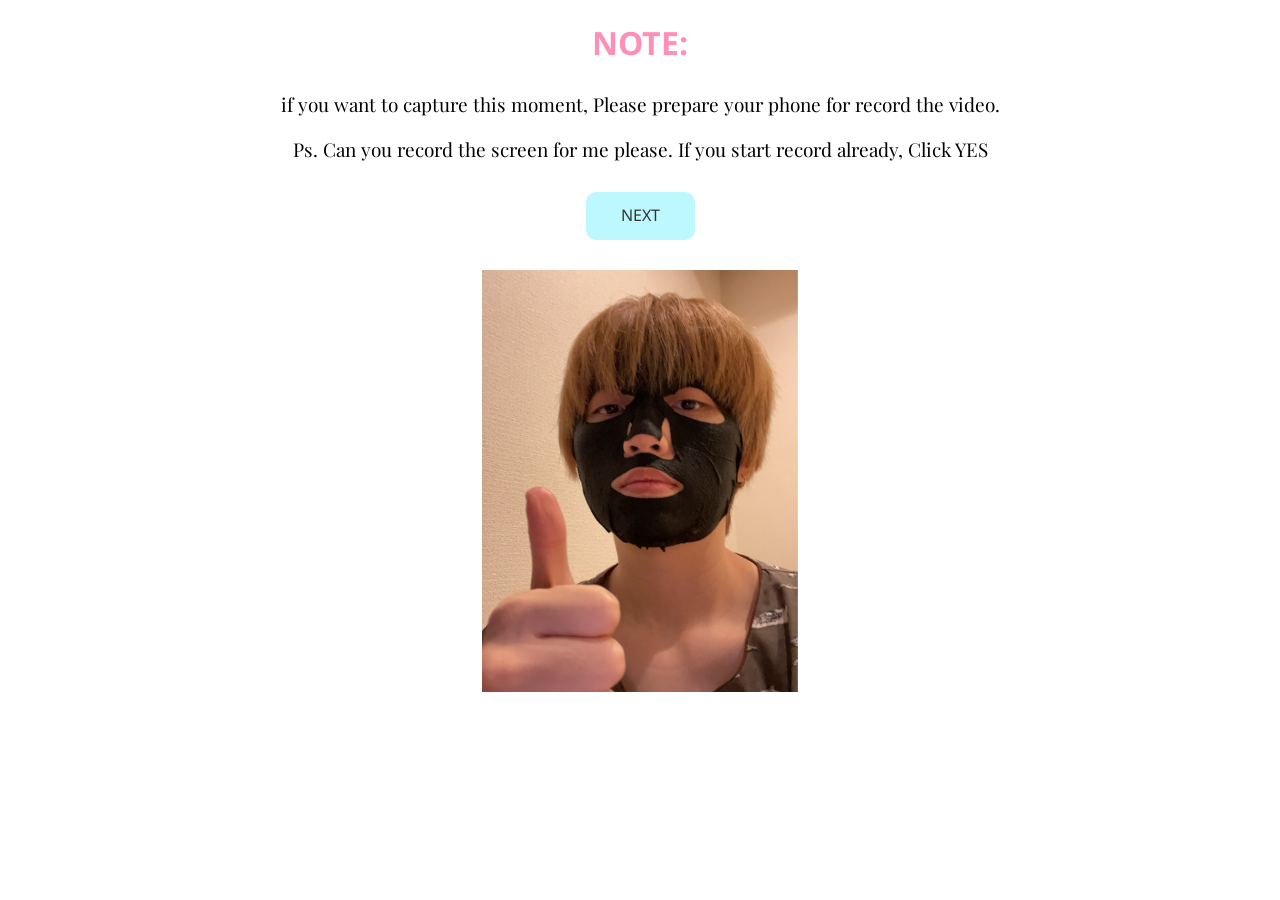
<file: index.html>
<!DOCTYPE html>
<html>
    <head>
        <meta charset="utf-8">
        <meta name="viewport" content="width=device-width, initial-scale=1.0, viewport-fit=cover">
        <link rel="stylesheet" href="style.css">
        <link href='https://fonts.googleapis.com/css?family=Noto Sans Thai' rel='stylesheet'>
        <link rel="preconnect" href="https://fonts.googleapis.com">
        <link rel="preconnect" href="https://fonts.gstatic.com" crossorigin>
        <link href="https://fonts.googleapis.com/css2?family=Playfair+Display:ital,wght@0,400..900;1,400..900&display=swap" rel="stylesheet">
        <script src="java.js" defer></script>
        <title>????</title>
    </head>

    <body>
        <div class="wrapper scroll-animation">
            <h1 class="thai">NOTE:</h1>
            <p>if you want to capture this moment, Please prepare your phone for record the video.</p>

            <p>Ps. Can you record the screen for me please. If you start record already, Click YES </p>

            <div class="button">
                <a class="thai" href="intro.html">NEXT</a>
            </div>

            <div class="yes-image">
                <img src="images/index1.jpg" alt="good">
            </div>
        </div>

    </body>
</html>
</file>
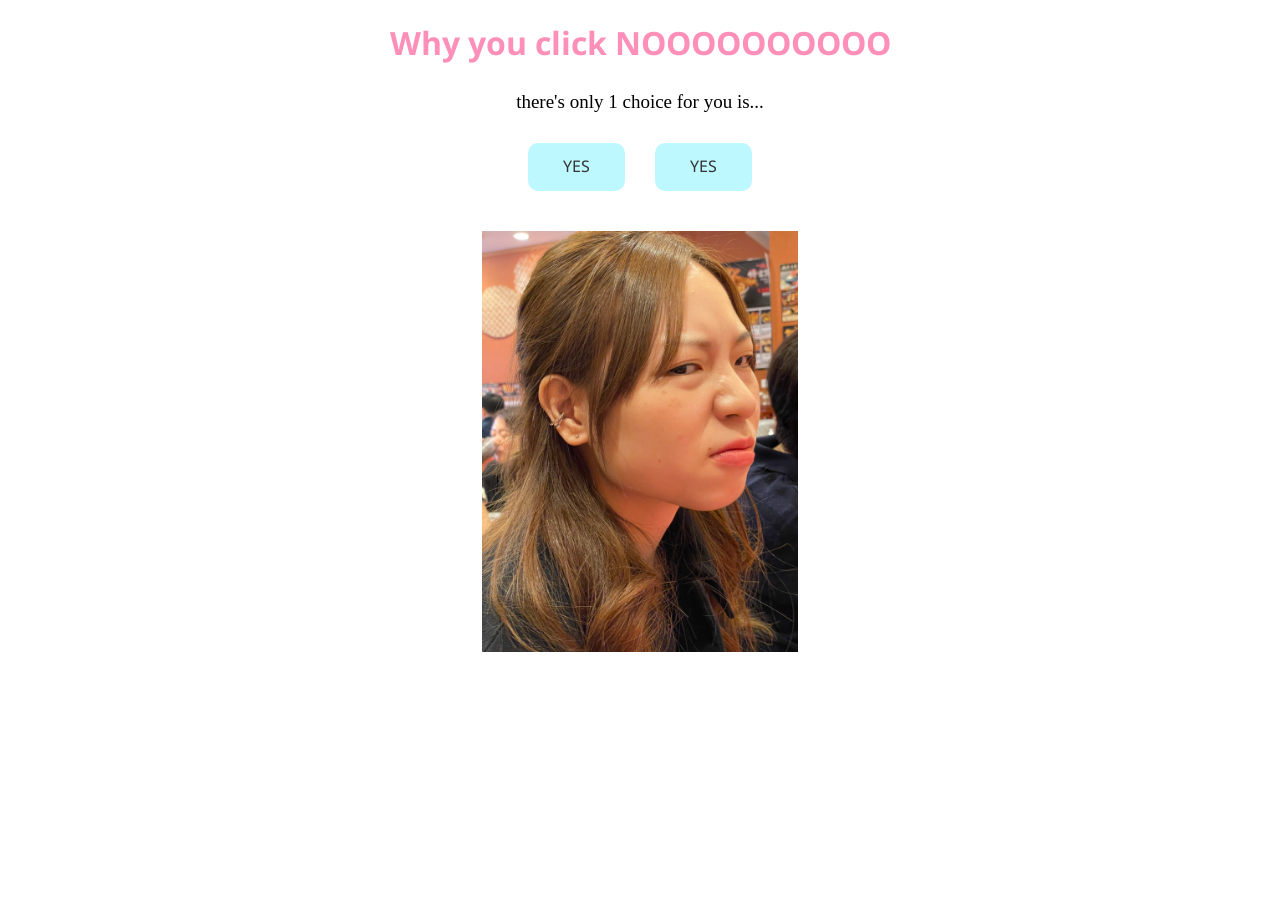
<file: intro-no.html>
<!DOCTYPE html>
<html>
    <head>
        <meta charset="utf-8">
        <meta name="viewport" content="width=device-width, initial-scale=1.0, viewport-fit=cover">
        <link rel="stylesheet" href="style.css">
        <link href='https://fonts.googleapis.com/css?family=Noto Sans Thai' rel='stylesheet'>
        <link rel="preconnect" href="https://fonts.googleapis.com">
        <link rel="preconnect" href="https://fonts.gstatic.com" crossorigin>
        <link href="https://fonts.googleapis.com/css2?family=Libertinus+Serif&display=swap" rel="stylesheet">
        <script src="java.js" defer></script>
        <title>????</title>
    </head>

    <body>
        <div class="wrapper-intro scroll-animation">
            <h1 class="thai">Why you click NOOOOOOOOOO</h1>
            <p>there's only 1 choice for you is...</p>
            <div class="button">
                <a class="thai" href="main.html">YES</a>
                <a class="thai" href="main.html">YES</a>
            </div>

            <div class="no-image">
                <img src="images/no.jpg" alt="furious">
            </div>
        </div>
    </body>
</html>
</file>
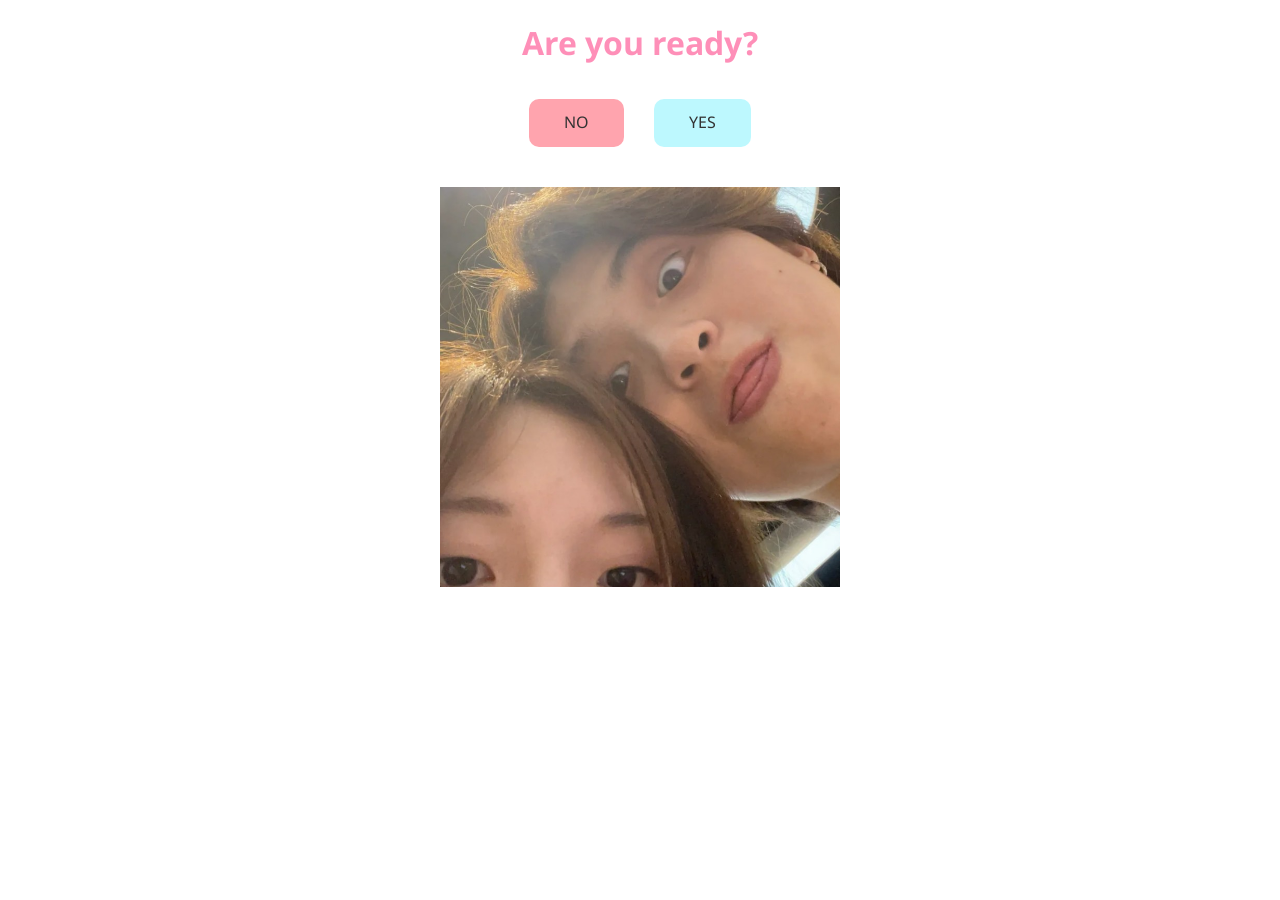
<file: intro.html>
<!DOCTYPE html>
<html>
    <head>
        <meta charset="utf-8">
        <meta name="viewport" content="width=device-width, initial-scale=1.0, viewport-fit=cover">
        <link rel="stylesheet" href="style.css">
        <link href='https://fonts.googleapis.com/css?family=Noto Sans Thai' rel='stylesheet'>
        <link rel="preconnect" href="https://fonts.googleapis.com">
        <link rel="preconnect" href="https://fonts.gstatic.com" crossorigin>
        <link href="https://fonts.googleapis.com/css2?family=Libertinus+Serif&display=swap" rel="stylesheet">
        <script src="java.js" defer></script>
        <title>????</title>
    </head>

    <body>
        <div class="wrapper-intro scroll-animation">
            <h1 class="thai">Are you ready?</h1>
            <div class="button">
                <div class="no-button">
                    <a class="thai" href="intro-no.html">NO</a>
                </div>
                <a class="thai" href="main.html">YES</a>
            </div>

            <div class="intro-image">
                <img src="images/intro1.jpg" alt="bruh">
            </div>
        </div>
    </body>
</html>
</file>
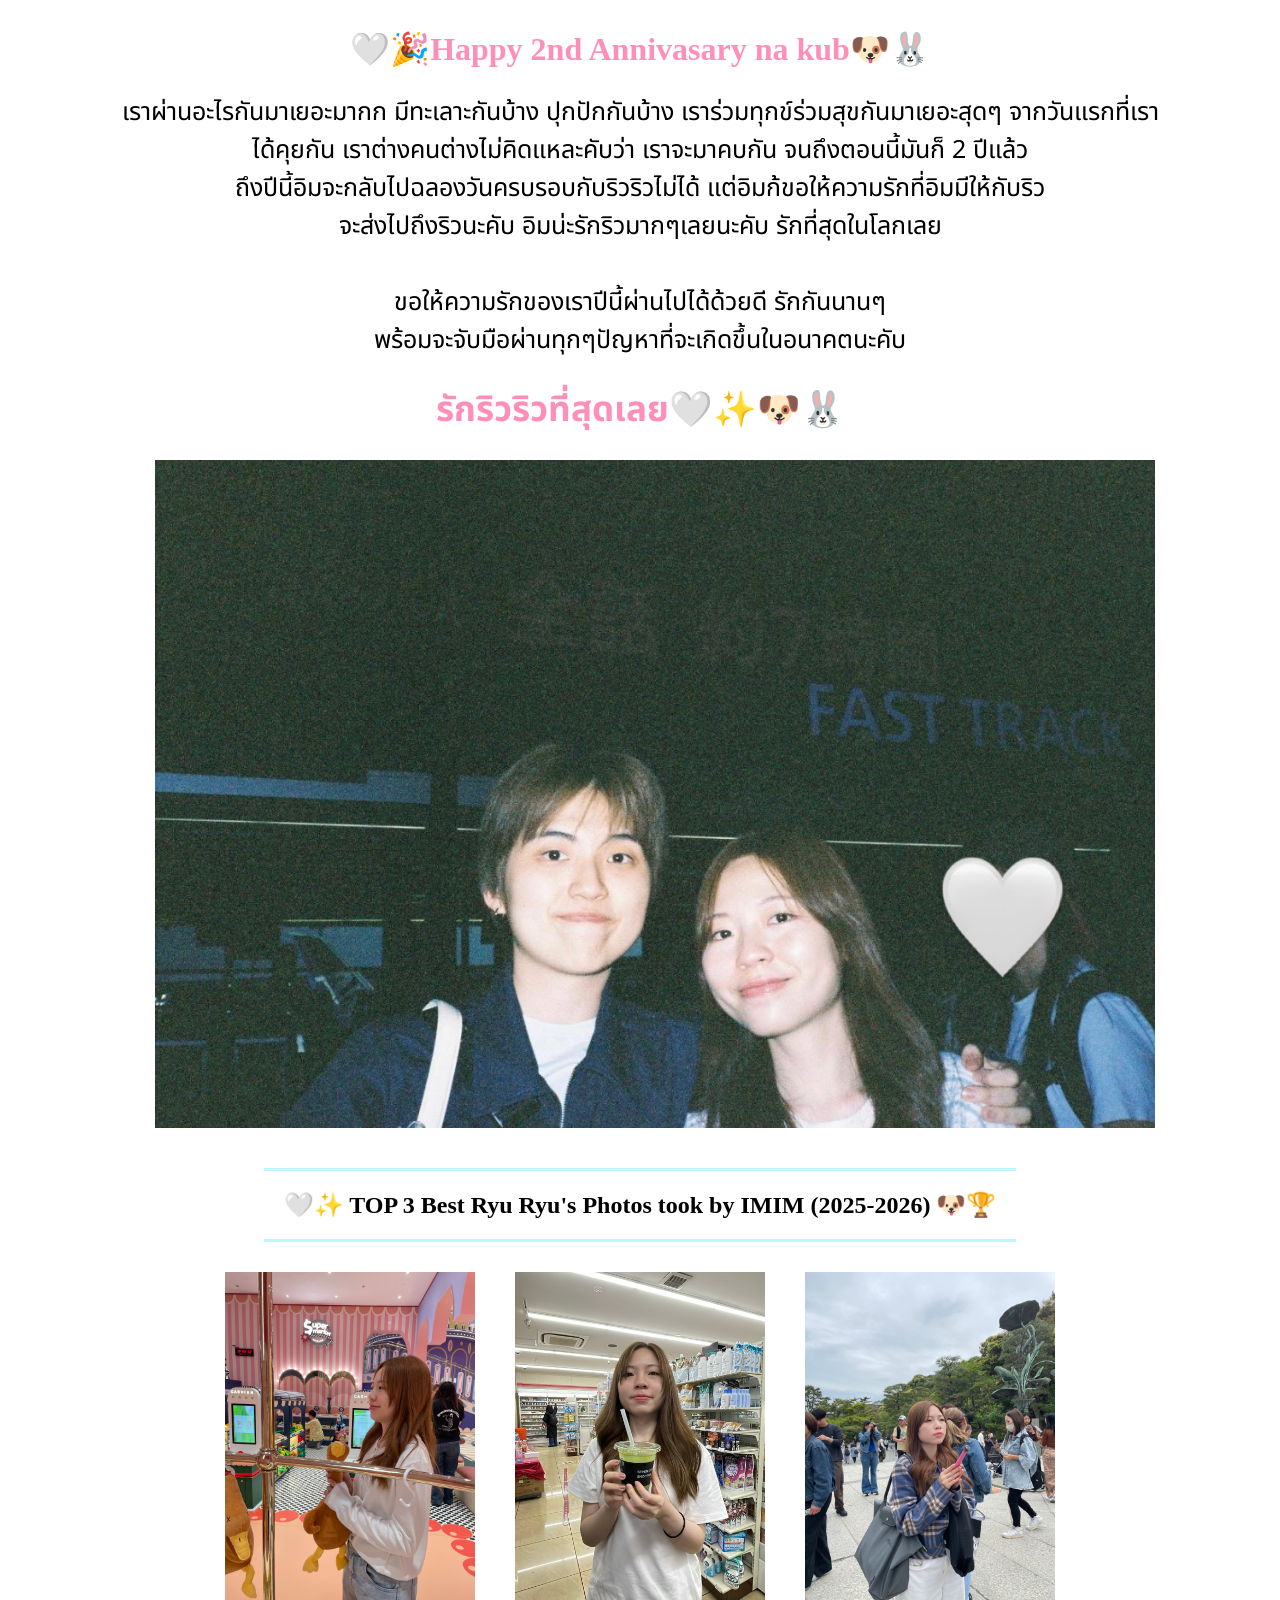
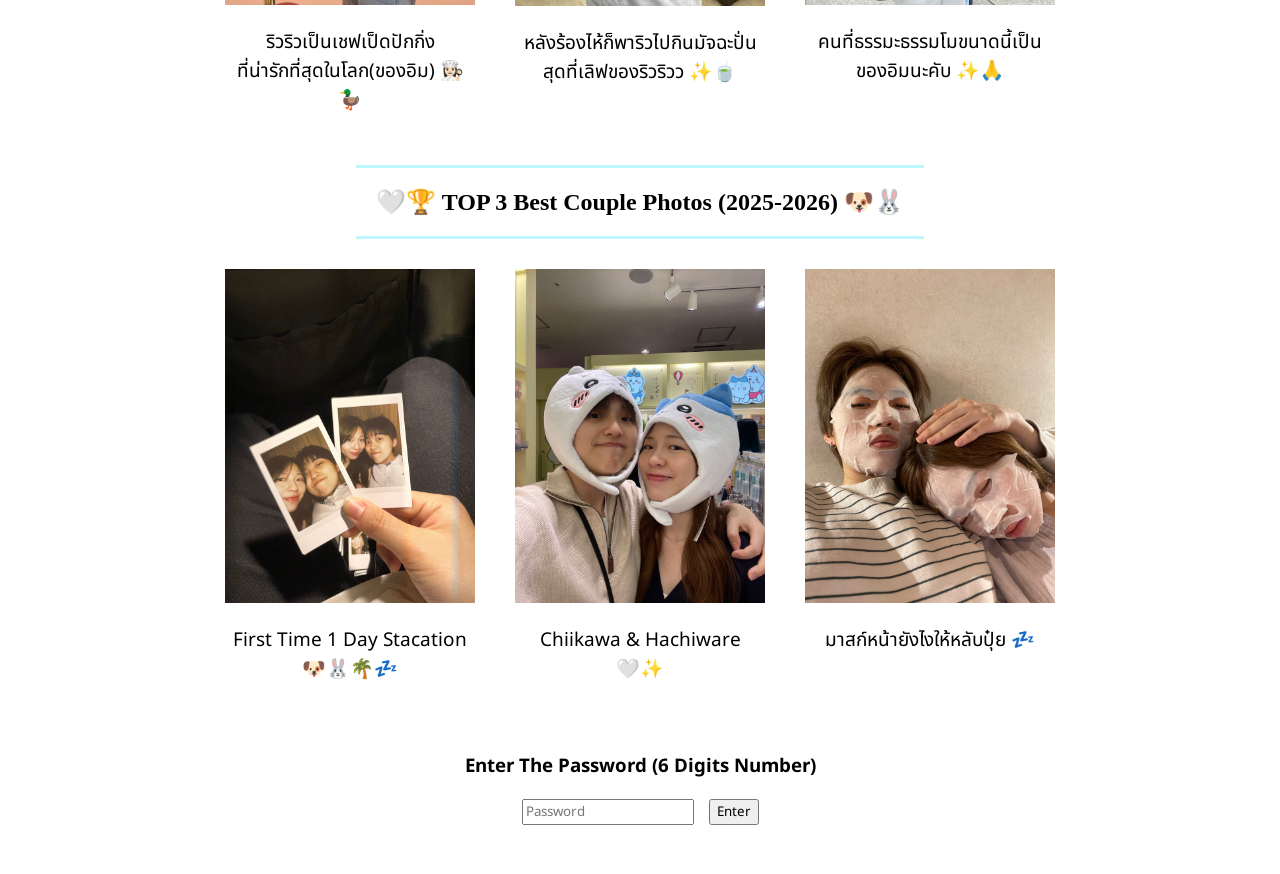
<file: main.html>
<!DOCTYPE html>
<html>
    <head>
        <meta charset="utf-8">
        <meta name="viewport" content="width=device-width, initial-scale=1.0, viewport-fit=cover">
        <link rel="stylesheet" href="style.css">
        <link href='https://fonts.googleapis.com/css?family=Noto Sans Thai' rel='stylesheet'>
        <link rel="preconnect" href="https://fonts.googleapis.com">
        <link rel="preconnect" href="https://fonts.gstatic.com" crossorigin>
        <link href="https://fonts.googleapis.com/css2?family=Libertinus+Serif&display=swap" rel="stylesheet">
        <script src="java.js" defer></script>
        <title>Happy 2nd Anivasary🤍🐶🐰</title>
    </head>

    <body>
        <div class="wrapper-main">
            <h1 class="header">🤍🎉Happy 2nd Annivasary na kub🐶🐰</h1>
            <div class="message scroll-animation">
                <p class="thai scroll-animation">เราผ่านอะไรกันมาเยอะมากก มีทะเลาะกันบ้าง ปุกปักกันบ้าง เราร่วมทุกข์ร่วมสุขกันมาเยอะสุดๆ จากวันแรกที่เราได้คุยกัน เราต่างคนต่างไม่คิดแหละคับว่า เราจะมาคบกัน จนถึงตอนนี้มันก็ 2 ปีแล้ว <br>ถึงปีนี้อิมจะกลับไปฉลองวันครบรอบกับริวริวไม่ได้ แต่อิมก้ขอให้ความรักที่อิมมีให้กับริว<br>จะส่งไปถึงริวนะคับ อิมน่ะรักริวมากๆเลยนะคับ รักที่สุดในโลกเลย<br><br>
                ขอให้ความรักของเราปีนี้ผ่านไปได้ด้วยดี รักกันนานๆ<br>พร้อมจะจับมือผ่านทุกๆปัญหาที่จะเกิดขึ้นในอนาคตนะคับ</p>
                
                <h1 class="thai scroll-animation">รักริวริวที่สุดเลย🤍✨🐶🐰</h1>
            </div>

            <div class="main-img scroll-animation">
                <img src="images/main-img.jpg" alt="couple">
            </div>
                   
            <h2 class="scroll-animation">🤍✨ TOP 3 Best Ryu Ryu's Photos took by IMIM  (2025-2026) 🐶🏆</h2>

            <div class="album scroll-animation">
                <div class="container">
                    <img src="images/r1.jpg" alt="beijing duck">
                    <div class="album-detail">
                        <p class="thai">ริวริวเป็นเชฟเป็ดปักกิ่ง<br>ที่น่ารักที่สุดในโลก(ของอิม) 👩🏻‍🍳🦆</p>
                    </div>
                </div>

                <div class="container">
                    <img src="images/r2.jpg" alt="matcha freppe">
                    <div class="album-detail">
                        <p class="thai">หลังร้องไห้ก็พาริวไปกินมัจฉะปั่น<br>สุดที่เลิฟของริวริวว ✨🍵</p>
                    </div>
                </div>

                <div class="container">
                    <img src="images/r3.jpg" alt="kamakura">
                    <div class="album-detail">
                        <p class="thai">คนที่ธรรมะธรรมโมขนาดนี้เป็น<br>ของอิมนะคับ ✨🙏</p>
                    </div>
                </div>
            </div>

            <h2 class="scroll-animation">🤍🏆 TOP 3 Best Couple Photos (2025-2026) 🐶🐰</h2>

            <div class="album scroll-animation">
                <div class="container">
                    <img src="images/c1.jpg" alt="polaroid">
                    <div class="album-detail">
                        <p class="thai">First Time 1 Day Stacation 🐶🐰🌴💤</p>
                    </div>
                </div>

                <div class="container">
                    <img src="images/c2.jpg" alt="chiikawa">
                    <div class="album-detail">
                        <p class="thai">Chiikawa & Hachiware<br>🤍✨</p>
                    </div>
                </div>

                <div class="container">
                    <img src="images/c3.jpg" alt="face mask">
                    <div class="album-detail">
                        <p class="thai">มาสก์หน้ายังไงให้หลับปุ๋ย 💤</p>
                    </div>
                </div>
            </div>

            <div class="password-box scroll-animation">
                <h3 class="thai">Enter The Password (6 Digits Number)</h3>

                <div class="input-box">
                    <input class="thai" type="password" id="password" placeholder="Password">

                    <div class="enter-button">
                        <button class="thai" onclick="checkPassword()">Enter</button>
                    </div>
                </div>

                <div class="error">
                    <p class="thai" id="error"></p>
                </div>
            </div>

            <script src="password.js"></script>
        
        </div>
        
    </body> 
</html>
</file>
<file: style.css>
/* All */
*{
    font-family: "Playfair Display", serif;
}
.thai{
    font-family: 'Noto Sans Thai';
}

/* index/intro.html */
p{
    text-align: center;
    font-size: 19px;
}

.button{
    text-align: center;
    margin-top: 30px;
    display: flex;
    justify-content: center;
    gap: 30px;
}

.button a{
    display: inline-block;
    padding: 12px 35px;
    background-color: #bdf8fe;
    color: #333;
    text-decoration: none;
    font-size: 16px;
    border-radius: 10px;
    transition: transform 0.2s ease,
                background-color 0.15s ease;
}

.button a:active{
    transform: scale(0.9);
}

/* index.html */
h1{
    text-align: center;
    color: red;
}
.yes-image{
    display: flex;
    justify-content: center;
}
.yes-image img{
    width: 25%;
    height: auto;
    margin-top: 30px;
}

/* intro.html */

.no-button a{
    display: inline-block;
    padding: 12px 35px;
    background-color: #ffa4ae;
    color: #333;
    text-decoration: none;
    font-size: 16px;
    border-radius: 10px;
    transition: transform 0.15s ease,
                background-color 0.15s ease;
}

.button a:active{
    transform: scale(0.8);
}

.intro-image{
    display: flex;
    justify-content: center;
}

.intro-image img{
    width: 400px;
    height: auto;
    margin-top: 40px;
}

/* intro-no.html */
h1{
    text-align: center;
    color: rgb(254, 143, 184);
}
.no-image{
    display: flex;
    justify-content: center;
}

.no-image img{
    width: 25%;
    height: auto;
    margin-top: 40px;
}
/* main.html */
.wrapper-main{
    margin: 30px;
}

.header h1{
    text-align: center;
    font-size: 30px;
}

.message p{
    text-align: center;
    font-size: 25px;
    margin-left: 80px;
    margin-right: 80px;
}

.message h1{
    text-align: center;
    font-size: 35px;
}

.main-img{
    display: flex;
    justify-content: center;
    margin-bottom: 40px;
    margin-left: 30px;
}

.main-img img{
    width: 1000px;
    height: auto;
}

h2{
    display: table;
    margin: 0 auto;
    border-bottom: 3px solid #bdf8fe;
    border-top: 3px solid #bdf8fe;
    padding: 20px;
}

.album{
    display: flex;
    justify-content: center;
    gap: 40px;
}

.container{
    width: 250px;
    text-align: center;
}

.container img{
    width: 100%;
    height: auto;
    object-fit: cover;
    margin-top: 30px;
}

.album-detail{
    margin-top: 10px;
    margin-bottom: 50px;
}

.main-button{
    text-align: center;
    margin-top: 30px;
    display: flex;
    justify-content: center;
    gap: 30px;
    margin-bottom: 50px;
}

.main-button a{
    display: inline-block;
    padding: 12px 35px;
    background-color: #bdf8fe;
    color: #333;
    text-decoration: none;
    font-size: 16px;
    border-radius: 10px;
    transition: transform 0.2s ease,
                background-color 0.15s ease;
}

.password-box h3{
    text-align: center;
}

.input-box{
    display: flex;
    justify-content: center;
    gap: 15px;
}

.password-box p{
    display: flex;
    justify-content: center;
}

.error p{
    color: red;
    font-weight: bold;
}

.scroll-animation {
    opacity: 0;
    transition: opacity 1s ease;
}

.scroll-animation.show {
    opacity: 1;
}

/* video.html */
.video-page {
    margin: 0;
    width: 100vw;
    height: 100vh;
    background: black;
    overflow: hidden;
}

#video {
    width: 100%;
    height: 100%;
    object-fit: contain;
    display: block;
}
</file>
